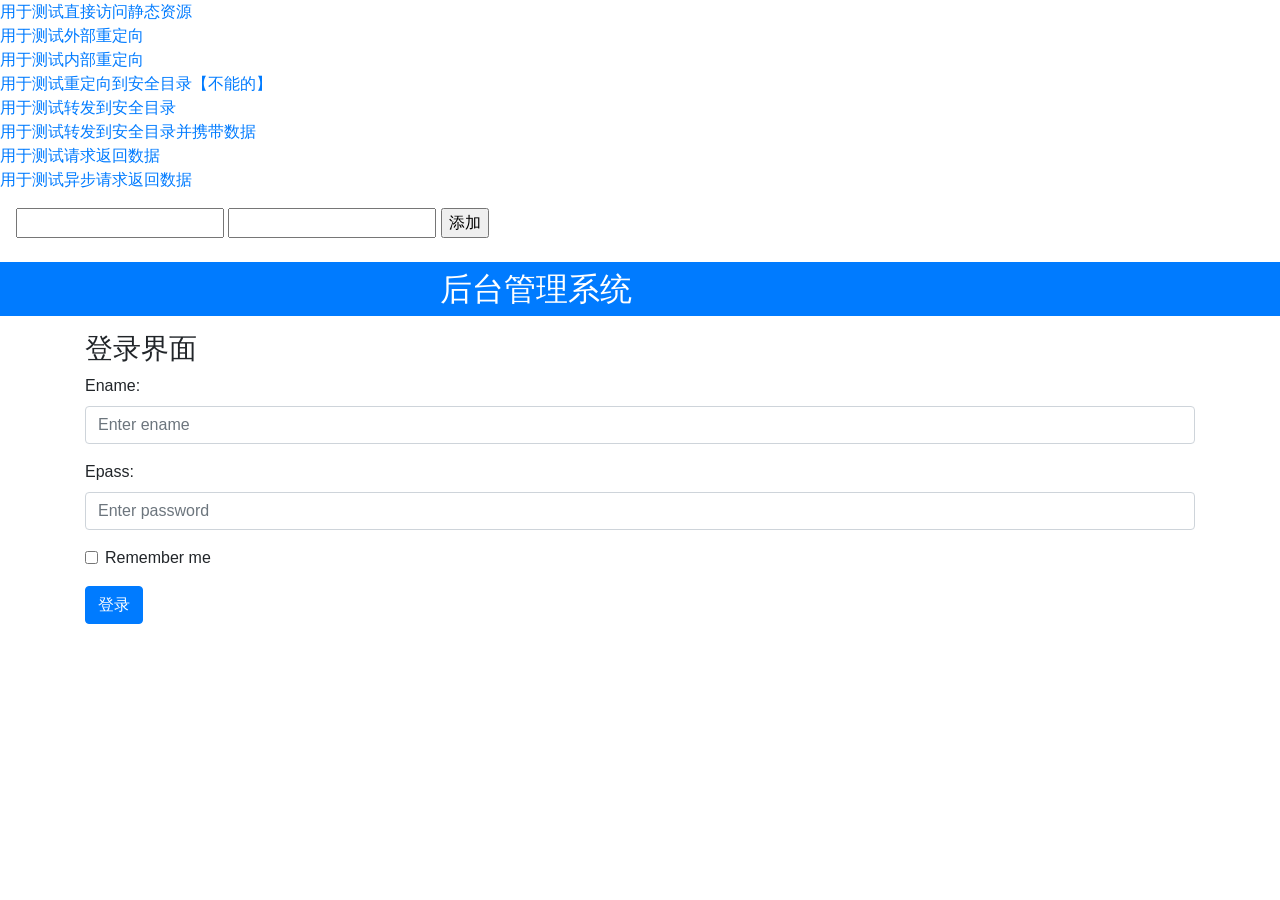
<file: target/SSM/index.html>
<!DOCTYPE html>
<html>
<head>
    <meta content="width=device-width, initial-scale=1.0" name="viewport">
    <title>首页</title>
    <link href="css/bootstrap.css" rel="stylesheet"/>
</head>
<body>
<div>
    <a href="./css/bootstrap.css">用于测试直接访问静态资源</a>
</div>
<div>
    <a href="./test/reOut">用于测试外部重定向</a>
</div>
<div>
    <a href="./test/reIn">用于测试内部重定向</a>
</div>
<div>
    <a href="./test/reErr">用于测试重定向到安全目录【不能的】</a>
</div>
<div>
    <a href="./test/fwView">用于测试转发到安全目录</a>
</div>
<div>
    <a href="./test/fwMV">用于测试转发到安全目录并携带数据</a>
</div>
<!--
    当发送异步请求的时候注意：  部分HTML标记存在默认行为，例如  a超链接   默认跳转页面  ，   form标签的  submit按钮会跳转页面
    如果要取消默认行为，需要在前端代码中     阻止默认行为发生
-->
<div>
    <a href="./test/onlyData">用于测试请求返回数据</a>
</div>

<div>
    <a href="./test/onlyData" id="myBtn1">用于测试异步请求返回数据</a>
</div>

<form class="m-2 p-2">
    <input type="text" name="ename" />
    <input type="text" name="epass" />
    <input type="button" class="addBtn" value="添加" />
<!--    表单的submit按钮的默认行为是向action指定的地址发送同步请求  ，  跳转页面-->
</form>

<div id="display"></div>


<header class="container-fluid bg-primary text-white">
    <h2 class="offset-4 mt-3 mb-3 p-2">后台管理系统</h2>
</header>



<div class="container">
    <h3>登录界面</h3>
    <form action="employee/login">
        <div class="form-group">
            <label for="ename">Ename:</label>
            <input class="form-control" id="ename" name="ename" placeholder="Enter ename" type="text">
        </div>
        <div class="form-group">
            <label for="epass">Epass:</label>
            <input class="form-control" id="epass" name="epass" placeholder="Enter password" type="password">
        </div>
        <div class="form-group form-check">
            <label class="form-check-label">
                <input class="form-check-input" type="checkbox"> Remember me
            </label>
        </div>
        <button class="btn btn-primary" type="submit">登录</button>
    </form>
</div>


<script src="js/jquery-3.3.1.js"></script>
<script src="js/bootstrap.js"></script>

<script>
    //
    $(document).ready(function(){

            //页面加载时请求数据
            $.ajax({
                url:"http://localhost:8888/hdjava_war/test/onlyData",
                type:"get",
                dataType:"json",
                success:function(ret){
                    console.log(ret);
                    for(let i=0;i<ret.dataZone.empList.length;i++){
                        let eDiv = $(`<div class="m-2 p-2">`);
                        eDiv.append($(`<input type="text" readonly="readonly" name="eid" value="${ret.dataZone.empList[i].eid}" />`));
                        eDiv.append($(`<input type="text" name="ename" value="${ret.dataZone.empList[i].ename}" />`));
                        eDiv.append($(`<input type="text" name="epass" value="${ret.dataZone.empList[i].epass}" />`));
                        eDiv.append($(`<input type="button" class="updateBtn btn btn-info" value="修改" />`));
                        eDiv.append($(`<input type="button" class="deleteBtn btn btn-danger" value="删除" />`));
                        $('#display').append(eDiv);
                    }
                }
            });

        $(document).on('click','.addBtn',function(eve){
            console.log($(eve.target).prev().val());
            console.log(eve.target.previousElementSibling.value);
            $.ajax({
                // url:"http://localhost:8888/hdjava_war/test/addData?epass="+$(eve.target).prev().val(),
                url:"http://localhost:8888/hdjava_war/test/addData",
                data: {
                    ename: $(eve.target).prev().prev().val(),
                    epass: $(eve.target).prev().val()
                },
                type:"post",
                dataType:"json",
                success:function(ret){
                    console.log(ret);

                }
            });
            console.log("修改按钮被点击了");
            eve.preventDefault();
        });


        $(document).on('click','.updateBtn',function(eve){
            console.log($(eve.target).prev().val());
            console.log(eve.target.previousElementSibling.value);
            $.ajax({
                // url:"http://localhost:8888/hdjava_war/test/updateData?epass="+$(eve.target).prev().val(),
                url:"http://localhost:8888/hdjava_war/test/updateData",
                data: {
                    ename: $(eve.target).prev().prev().val(),
                    epass: $(eve.target).prev().val()
                },
                type:"post",
                dataType:"json",
                success:function(ret){
                    console.log(ret);

                }
            });
            console.log("修改按钮被点击了");
            eve.preventDefault();
        });

        $(document).on('click','.deleteBtn',function(eve){
            console.log($(eve.target).prev().val());
            console.log(eve.target.previousElementSibling.value);
            $.ajax({
                // url:"http://localhost:8888/hdjava_war/test/updateData?epass="+$(eve.target).prev().val(),
                url:"http://localhost:8888/hdjava_war/test/deleteData",
                data: {
                    eid:$(eve.target).prev().prev().prev().prev().val()
                    // ename: $(eve.target).prev().prev().val(),
                    // epass: $(eve.target).prev().val()
                },
                type:"post",
                dataType:"json",
                success:function(ret){
                    console.log(ret);

                }
            });
            console.log("修改按钮被点击了");
            eve.preventDefault();
        });

    });
</script>

</body>
</html>
</file>
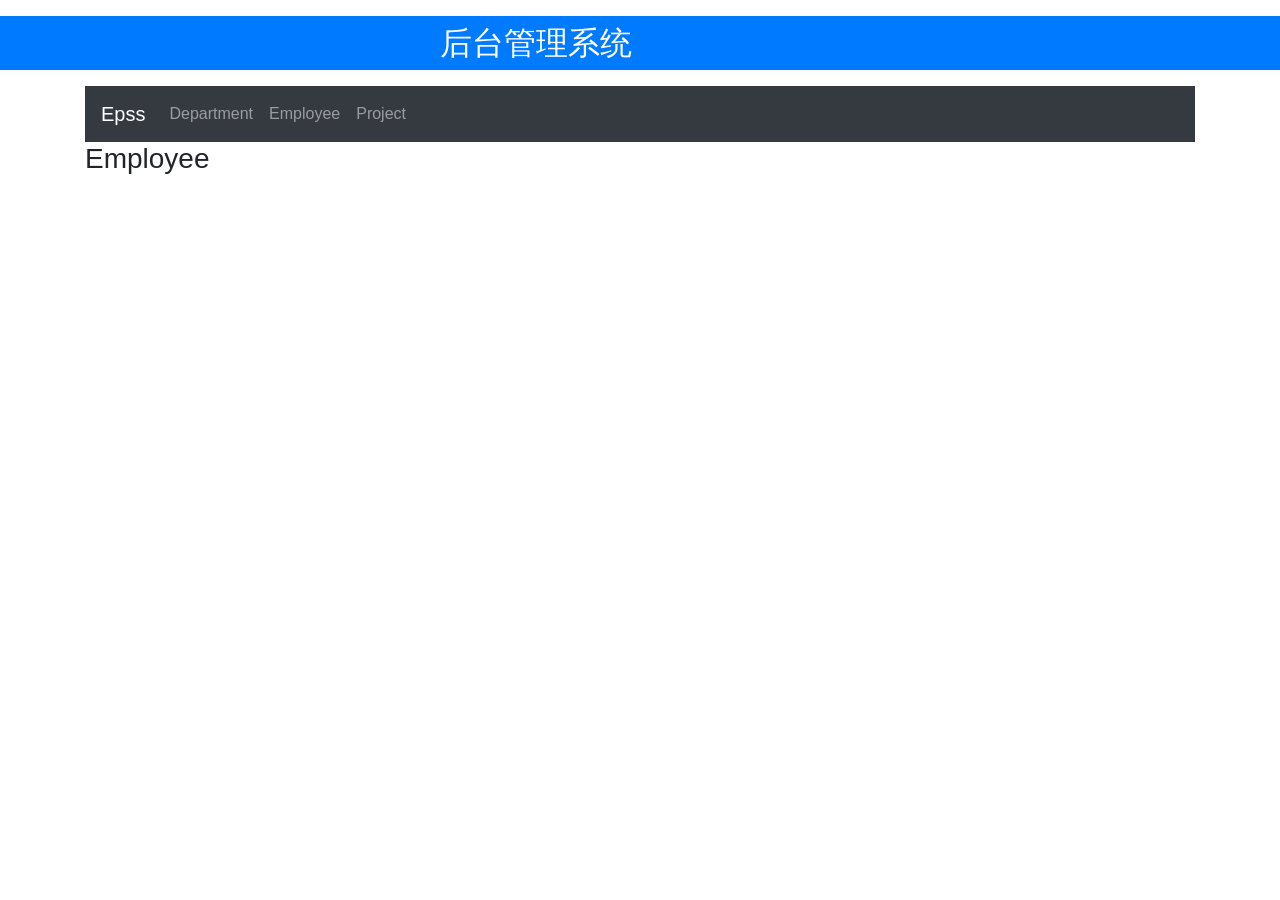
<file: target/SSM/employee.html>
<!DOCTYPE html>
<html>
<head>
    <meta charset="UTF-8" />
    <meta name="viewport" content="width=device-width, initial-scale=1.0" />
    <title>Employee</title>
    <link rel="stylesheet" href="css/bootstrap.css" />
</head>
<body>
<!--
单页应用， 所有功能集成在当前页面
一般对数据的操作就是  增，删，改，查
1   打开该页时自动访问后端controller得到列表数据【查】
2   点击具体按钮时访问后端controller 执行操作【增，删，改】
3   利用DOM（不刷新页面修改页面局部内容）
4   利用异步网络请求ajax（不刷新页面在浏览器后台发送HTTP请求）
-->
<!--页面宽屏区-->
<header class="container-fluid bg-primary text-white">
    <h2 class="offset-4 mt-3 mb-3 p-2">后台管理系统</h2>

</header>

<div class="container">
    <!--    导航菜单-->
    <nav class="navbar navbar-expand-md bg-dark navbar-dark">
        <a class="navbar-brand" href="#">Epss</a>
        <button class="navbar-toggler" type="button" data-toggle="collapse" data-target="#collapsibleNavbar">
            <span class="navbar-toggler-icon"></span>
        </button>
        <div class="collapse navbar-collapse" id="collapsibleNavbar">
            <ul class="navbar-nav">
                <li class="nav-item">
                    <a class="nav-link" href="department.html">Department</a>
                </li>
                <li class="nav-item">
                    <a class="nav-link" href="employee.html">Employee</a>
                </li>
                <li class="nav-item">
                    <a class="nav-link" href="project.html">Project</a>
                </li>
            </ul>
        </div>
    </nav>
    <!--    页面标题-->
    <h3>Employee</h3>


    <!--    展示数据-->
    <table id="dataDisplayZone" class="table table-hover table-striped table-bordered">
        <thead>
        </thead>
        <tbody>
        </tbody>
    </table>
    <!--    页码编号-->
    <div class="row">
        <div id="pageList" class="col-12 col-md-8"></div>
        <div id="pageTips" class="col-12 col-md-4"></div>
    </div>


    <!-- 添加 模态框 -->
    <div class="modal fade" id="addModal">
        <div class="modal-dialog">
            <div class="modal-content">
                <div class="modal-header">
                    <h4 class="modal-title">添加新数据</h4>
                    <button type="button" class="close" data-dismiss="modal">&times;</button>
                </div>

                <!-- 模态框主体 -->
                <div class="modal-body">
                    <form method="post" class="form-horizontal" role="form">
                        <input type="hidden" name="_method" value="POST" />
                        <div class="form-group">
                            <label for="ename">ename:</label>
                            <input type="text" class="form-control" id="ename" name="ename" placeholder="请输入"/>
                        </div>
                        <div class="enameTips"></div>
                        <div class="form-group">
                            <label for="epass">epass:</label>
                            <input type="password" class="form-control" id="epass" name="epass" placeholder="请输入">
                        </div>
                        <div></div>
                        <div class="form-group">
                            <label for="departmentList">所在部门:</label>
                            <select id="departmentList" data-list="departmentList" name="edid">
                            </select>
                        </div>
                        <div></div>
                        <div class="form-group">
                            <button id="addBtn" type="button" class="btn btn-block btn-primary">添加</button>
                        </div>
                    </form>
                </div>
                <div class="modal-footer">
                    <button type="button" class="btn btn-secondary" data-dismiss="modal">关闭</button>
                </div>

            </div>
        </div>
    </div>

    <div class="modal fade" id="updateModal">
        <div class="modal-dialog">
            <div class="modal-content">
                <div class="modal-header">
                    <h4 class="modal-title">修改信息</h4>
                    <button type="button" class="close" data-dismiss="modal">&times;</button>
                </div>

                <!-- 模态框主体 -->
                <div class="modal-body">
                    <form method="post" class="form-horizontal" role="form">
                        <input type="hidden" name="_method" value="PUT"/>
                        <div class="form-group">
                            <label for="eidUpdateInput">IDeid:</label>
                            <input type="text" readonly="readonly" class="form-control" id="eidUpdateInput" name="eid"
                                   placeholder="eid"/>
                        </div>
                        <div class="usernameTips"></div>
                        <div class="form-group">
                            <label for="enameUpdateInput">姓名ename:</label>
                            <input type="text" class="form-control" id="enameUpdateInput" name="ename"
                                   placeholder="请输入员工姓名"/>
                        </div>
                        <div id="usernameTips"></div>
                        <div class="form-group">
                            <label for="indateUpdateInput">入职时间:</label>
                            <input type="date" class="form-control" id="indateUpdateInput" name="indate"
                                   placeholder="请输入入职时间">
                        </div>
                        <div></div>
                        <div class="form-group">
                            <label for="departList2">所在部门:</label>
                            <select id="departList2" data-list="departList" name="fdid">
                            </select>
                        </div>
                        <div></div>
                        <div class="form-group">
                            <button id="updateEmployBtn" type="button" class="btn btn-block btn-primary">修改</button>
                        </div>
                    </form>
                </div>
                <div class="modal-footer">
                    <button type="button" class="btn btn-secondary" data-dismiss="modal">关闭</button>
                </div>

            </div>
        </div>
    </div>


    <script src="js/jquery-3.3.1.js"></script>
    <script src="js/bootstrap.js"></script>

    <script>

        var baseUrl = 'http://localhost:8888/hdjava_war/employee/';

        //填充查询条件和部门列表的列表值
        function fillSelectList() {
            //页面加载时获取查询条件中所有的部门列表并填充到下拉列表中
            $.post(
                'http://localhost:8888/hdjava_war/department/list',
                function (departs) {


                    //处理返回的数据
                    for (var i = 0; i < departs.length; i++) {
                        if (departs[i].did == "${employCondition.fdid}")
                            $("[data-list=departList]").append("<option selected='selected' value='" + departs[i].did + "'>" + departs[i].dname + "</option>");
                        else
                            $("[data-list=departList]").append("<option  value='" + departs[i].did + "'>" + departs[i].dname + "</option>");
                    }
                }
            );

            //页面加载时获取查询条件中的eid前缀表达式填充到下拉列表中
            var eidCd = ["大于", "等于", "小于"];
            for (var i = 0; i < 3; i++) {
                if (i == Number.parseInt("${employCondition.eidCondition}"))
                    $("#ediCList").append("<option selected='selected' value='" + i + "'>" + eidCd[i] + "</option>");
                else
                    $("#ediCList").append("<option  value='" + i + "'>" + eidCd[i] + "</option>");
            }
        }

        //修改信息时从远端获取数据并填入表单
        function updateForm(ele) {
            //打开模态框
            $("#updateModal").modal({backdrop: "static"});
            //将表单中原有数据清空
            $("#updateModal form").get(0).reset();
            //从服务器获取信息填入修改表单中
            $.ajax({
                url: ele.target.href,
                type: "GET",
                success: function (result) {
                    $("#eidUpdateInput").val(result.dataZone.employ.eid);
                    $("#enameUpdateInput").val(result.dataZone.employ.ename);
                    $("#indateUpdateInput").val(new Date(result.dataZone.employ.indate).Format("yyyy-MM-dd"));

                },
                error: function () {
                }
            });

            return false;//取消超链接的默认跳转
        }
        function search(){
            //修改数据之前先进行数据校验
            //校验通过向服务器发送请求
            $.ajax({
                url: "${appContext}/employREST/list",
                type: "GET",
                data: $("#searchForm").serialize(),
                success: function (result) {
                    alert(result.message);
                    gotoPage();//回到第一页
                },
                error: function (result) {
                    alert(result.message);
                    return false;
                }
            });
        }
        //提交用户修改的信息
        function updateEmploy(){
            //修改数据之前先进行数据校验
            //校验通过向服务器发送请求
            $.ajax({
                url: baseUrl.concat('/opt'),
                type: "PUT",
                data: $("#updateModal form").serialize(),
                success: function (result) {
                    alert(result.message);
                    $("#updateModal").modal("hide");//关闭模态框
                    gotoPage();//回到当前页面
                },
                error: function (result) {
                    alert(result.message);
                    return false;
                }
            });
        }
        //打开添加的模态框并清空原有数据
        function addForm() {
            //打开模态框
            $("#addModal").modal({backdrop: "static"});
            //将表单中原有数据清空
            $("#addModal form").get(0).empty();
        }

        function addAction() {
            //添加数据之前先进行数据校验
            //校验通过向服务器发送请求
            $.ajax({
                url: baseUrl.concat('/opt'),
                type: "POST",
                data: $("#addModal form").serialize(),
                success: function (result) {
                    alert(result.message);
                    $("#addModal").modal("hide");//关闭模态框
                    gotoPage(99999);//到最后一页,稍等再改
                },
                error: function (result) {
                    alert(result.message);
                    return false;
                }
            });
        }

        function deleteSingleRecord(eve){
            //询问是否删除
            if(!confirm("真的删除"))
                return false;
            $.ajax({
                url: eve.target.href,
                type: "DELETE",
                success: function (result) {
                    // alert(result.message);
                    // alert(result.dataZone.num);
                    alterTips('删除成功','alert-success',3000);
                    gotoPage();
                },
                error: function (result) {
                    alert(result.message);
                }
            });
            return false;
        }

        function deleteMuliRecord() {
            //点击删除所选按钮时删除多条记录

            var eids = "";//需要传递给服务器的eid列表
            var enames = "";//需要显式给操作者看的提示信息列表
            $("[name=choiceList]:checkbox").each(function () {
                if (this.checked) {
                    eids += $(this).parents("tr").find("td:eq(0)").text() + "-";//通过 - 连接
                    enames += $(this).parents("tr").find("td:eq(1)").text() + ",";//通过 , 连接
                }
            });
            eids = eids.substr(0, eids.length - 1);//去掉最后的一个 -
            enames = enames.substr(0, enames.length - 1);//去掉最后的一个 ,
            //询问用户操作
            if (confirm("是否删除ename为" + eids + "的记录")) {
                // if(confirm("是否删除eid为"+eids+"的记录")){
                //向服务器发送请求,我们已经使用过get和post方法,这次使用最底层的ajax方法
                $.ajax({
                    type: "DELETE",
                    url: baseUrl.concat('/opt/').concat(eids),
                    success: function (result) {
                        alert(result);
                        // $(document).flush();//刷新当前页
                        window.location.reload();
                    },
                    error: function () {

                    }
                });
            }
        }


        function mulCheck() {
            let flag = true;
            //全选和全不选
            $(document).on("click",'#choiceToggle',function (eve) {
                $("[name=choiceList]:checkbox").prop("checked", this.checked);
            });

            //每个按钮在选择的时候需要修改全选按钮状态
            $(document).on("click",'[name=choiceList]:checkbox',function (eve) {
                //修改选中状态
                $("[name=choiceList]:checkbox").each(function (eve) {
                    if (!this.checked) {
                        flag = false;
                    }
                });
                $("#choiceToggle").prop("checked", flag);

            });
            //反选按钮
            $(document).on("click",'#reverseBtn',function (eve) {
                $("[name=choiceList]:checkbox").each(function () {
                    if (!this.checked) {
                        flag = false;
                    }
                    this.checked = !this.checked;
                });
                $("#choiceToggle").prop("checked", flag);
            });
        }


        function gotoPage(page=1, pageSize=3) {
            // var page = page == null ? 1 : page;
            // var pageSize = pageSize == null ? 3 : pageSize;
            $.ajax({
                type: "GET",
                url: baseUrl.concat('list'),
                dataType: "json",
                data: "page=" + page + "&pageSize=" + pageSize,
                success: function (result) {
                    // 解析返回的json数据并显示到界面中,封装为函数吧,太多东西了
                    parseDataAndShow(result);
                    //解析渲染分页条
                    parsePageAndShow(result);
                },
                error: function () {
                    alert("数据出错,请调试程序");
                }
            });
        }

        function parseDataAndShow(result) {
            $('#dataDisplayZone thead').empty();//清空表头
            $('#dataDisplayZone tbody').empty();//清空数据
            // 获取数据集合
            let lists = result.dataZone.pageInfo.list;
            //渲染表头以及数据
            //渲染表头
            let eHTr = $('<tr></tr>');
            eHTr.append(`<th>
                <input type="checkbox" id="choiceToggle"/>
                <input class="btn btn-sm btn-warning" type="button" id="reverseBtn" value="反选"/>
                </th>`
            );
            eHTr.append("<th>序号</th>");
            $.each(lists[0], function (key, value) {
                eHTr.append("<th>" + key + "</th>")
            });
            eHTr.append(`<td>
                <!-- 按钮：用于打开模态框 -->
                <button id="openAddModalBtn" type="button" class="btn btn-primary" data-toggle="modal" data-target="#addModal">新增</button>
                <input class="btn btn-danger" type="button" id="deletesBtn" value="删除所选"/>
            </td>`);
            $("#dataDisplayZone thead").append(eHTr);

            //渲染数据，遍历多行
            $.each(lists, function (index, item) {
                //为了移植方便，此处使用统一的主键标识，方便用户复用代码
                let commonId = item.eid;//不同表的主键不同， 所以需要修改此处代码,当时就应该数据表也用一样的id，草率了
                //构建行
                eDTr = $('<tr></tr>');
                eDTr.append(`<th><input type="checkbox" name="choiceList" value="${commonId}"/></th>`);
                eDTr.append(`<th>${index + 1}</th>`);
                $.each(item, function (key, value) {
                    //遍历多字段
                    //根据不同的情况对数据重新解析展示
                    if (key.indexOf('time') >= 0 || key.indexOf('date') >= 0) {
                        eDTr.append("<td>" + new Date(item[key]).Format("yyyy-MM-dd") + "</td>");
                    } else {
                        eDTr.append("<td>" + item[key] + "</td>");
                    }
                });
                eDTr.append(`<td>
                    <a class="upBtn btn btn-info btn-sm" href="${baseUrl}opt/${commonId}">修改</a>
                    <a class="delBtn btn btn-danger btn-sm" href="${baseUrl}opt/${commonId}">删除</a>
                </td>`);
                // 将行追加到表体中
                $("#dataDisplayZone tbody").append(eDTr);
            });
        }

        function parsePageAndShow(result) {
            //因为是不跨页面的刷新操作,所以操作前先清空当前节点内容
            $("#pageTips").empty();
            $("#pageList").empty();

            var pageInfo = result.dataZone.pageInfo;
            //构建分页信息
            $("#pageTips").html("共" + pageInfo.total + "条记录," + pageInfo.pages + "页,每页" + pageInfo.pageSize + "条");
            //构建分页列表
            var oUl = $("<ul></ul>").addClass("pagination");
            var firstLi = $("<li></li>").addClass("page-item").append($("<a></a>").text("首页").addClass("page-link").attr("href", "#"));
            var preLi = $("<li></li>").addClass("page-item").append($("<a></a>").text("上一页").addClass("page-link").attr("href", "#"));
            if (pageInfo.isFirstPage) {
                firstLi.addClass("disabled");
                preLi.addClass("disabled");
            }
            oUl.append(firstLi).append(preLi);

            $.each(pageInfo.navigatepageNums, function (index, item) {
                var numLi = $("<li></li>").addClass("page-item").append($("<a></a>").text(item).addClass("page-link").attr("href", "#"));
                if (pageInfo.pageNum == item)
                    numLi.addClass("active");
                //给页码绑定点击事件,能够跳转页面
                numLi.click(function () {
                    console.log(item);
                    gotoPage(item);//跳转到指定页面
                });

                numLi.appendTo(oUl);
            });

            var lastLi = $("<li></li>").addClass("page-item").append($("<a></a>").text("尾页").addClass("page-link").attr("href", "#"));
            var nextLi = $("<li></li>").addClass("page-item").append($("<a></a>").text("下一页").addClass("page-link").attr("href", "#"));
            if (pageInfo.isLastPage) {
                nextLi.addClass("disabled");
                lastLi.addClass("disabled");
            }
            //给其他页码标签绑定事件
            firstLi.click(function () {
                gotoPage(1);
            });
            preLi.click(function () {
                gotoPage(pageInfo.pageNum - 1);
            });
            nextLi.click(function () {
                gotoPage(pageInfo.pageNum + 1);
            });
            lastLi.click(function () {
                gotoPage(pageInfo.pages + 1);
            });//因为设置了分页插件的合理化配置,所以给一个很大的值就会到最后一页
            oUl.append(nextLi).append(lastLi);

            $("#pageList").append(oUl);

            //解除不能点击按钮的事件
            //分页代码中的部分属性点击失去链接属性,因为这是dom刷新后添加的事件,所以取消默认行为已经不好用了，需要使用off函数进行解绑定
            $(".pagination .disabled,.pagination .active").off("click");

        }


        //日期转换,利用原型方式
        Date.prototype.Format = function (fmt) { // author: meizz
            var o = {
                "M+": this.getMonth() + 1, // 月份
                "d+": this.getDate(), // 日
                "H+": this.getHours(), // 小时
                "m+": this.getMinutes(), // 分
                "s+": this.getSeconds(), // 秒
                "q+": Math.floor((this.getMonth() + 3) / 3), // 季度
                "S": this.getMilliseconds()
                // 毫秒
            };
            if (/(y+)/.test(fmt))
                fmt = fmt.replace(RegExp.$1, (this.getFullYear() + "")
                    .substr(4 - RegExp.$1.length));
            for (var k in o)
                if (new RegExp("(" + k + ")").test(fmt))
                    fmt = fmt.replace(RegExp.$1, (RegExp.$1.length == 1) ? (o[k])
                        : (("00" + o[k]).substr(("" + o[k]).length)));
            return fmt;
        };

        function parseISO8601(dateStringInRange) {
            var isoExp = /^\s*(\d{4})-(\d\d)-(\d\d)\s(\d\d):(\d\d)\s*$/, date = new Date(
                NaN), month, hour, min, parts = isoExp.exec(dateStringInRange);

            if (parts) {
                month = +parts[2];
                hour = +parts[4];
                min = +parts[5];
                date.setFullYear(parts[1], month - 1, parts[3]);
                date.setHours(hour, min, 0, 0);
                if (month != date.getMonth() + 1) {
                    date.setTime(NaN);
                }
            }
            return date;
        }

        function isValidDate(d) {
            if (Object.prototype.toString.call(d) !== "[object Date]")
                return false;
            return !isNaN(d.getTime());
        }

        //弹出信息框的封装
        function alterTips(message, style, time)
        {
            style = (style === undefined) ? 'alert-success' : style;
            time = (time === undefined) ? 1200 : time;
            $('<div id="promptModal">')
                .appendTo('body')
                .addClass('alert '+ style)
                .css({"display":"block",
                    "z-index":99999,
                    "left":($(document.body).outerWidth(true) - 120) / 2,
                    "top":($(window).height() - 45) / 2,
                    "position": "absolute",
                    "padding": "20px",
                    "border-radius": "5px"})
                .html(message)
                .show()
                .delay(time)
                .fadeOut(10,function(){
                    $('#promptModal').remove();
                });
        };

        //页面加载时
        $(document).ready(function () {
            //页面加载时向远端获取所有数据,页面定位在第1页
            gotoPage(1,3);// gotoPage(1,3);//默认不带参数则将页面指向第1页，每页3条记录
            //填充下拉列表
            fillSelectList();
            //页面加载时给全选和反选按钮绑定事件
            mulCheck();
            //给查询按钮绑定事件
            $("#searchBtn").click(search);
            //给删除多条记录的按钮绑定事件
            $(document).on("click", "#deletesBtn", deleteMuliRecord);
            //给添加按钮绑定事件,用于打开添加表单模态框
            $("#openAddModalBtn").click(addForm);
            //点击添加按钮将新增数据存放到数据库
            $("#addBtn").click(addAction);
            //给每条记录的修改按钮添加事件，用于打开修改表单模态框
            $(document).on("click", ".upBtn", updateForm);
            //给修改员工信息的按钮添加事件
            $("#updateEmployBtn").click(updateEmploy);
            //给每条记录的删除按钮添加事件
            $(document).on("click", ".delBtn", deleteSingleRecord);
        });
    </script>


</body>
</html>
</file>
